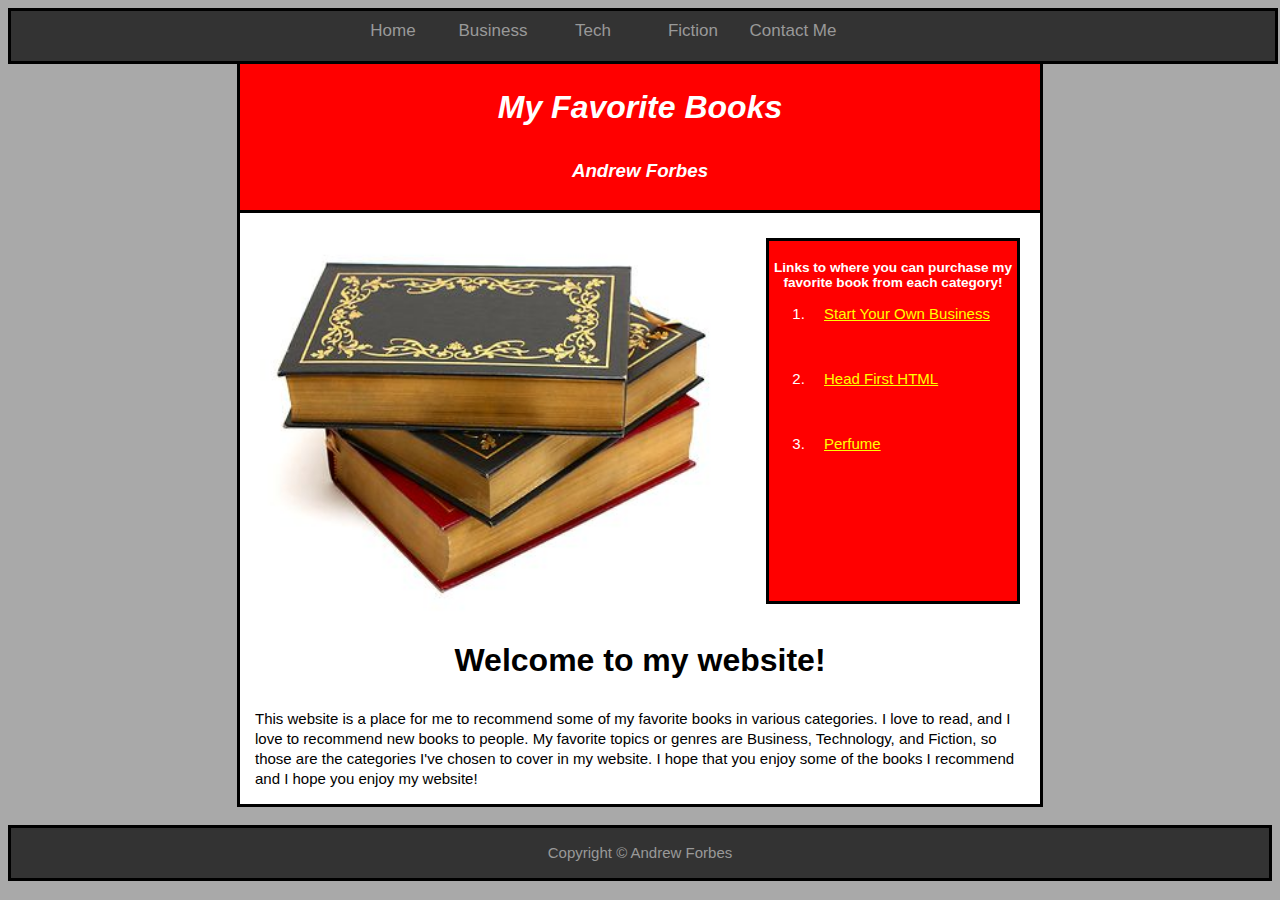
<file: index.html>
<!DOCTYPE html>
<!-- Andrew Forbes 000374660 -->

<html lang="en">
<head>
<meta charset="UTF-8" />
	<title>
		My Favorite Books
	</title>
	<link rel="stylesheet" type="text/CSS" href="main.css" />
</head>
<body>

<nav id="menu-tabs">
	<ul>
		<li> <a href="index.html">Home</a> </li>
		<li> <a href="Business.html">Business</a> </li>
		<li> <a href="Tech.html">Tech</a> </li>
		<li> <a href="Fiction.html">Fiction</a> </li>
		<li> <a href="ContactMe.html">Contact Me</a> </li>
	</ul>
</nav>

<div id="contentdiv">
<header>
		<h1>My Favorite Books</h1>
		<h3>Andrew Forbes</h3>
</header>
<section>

	<img src="books1.jpg" alt="Picture of books" height="410" width="510" />
	
<aside class="booklinks">

	<h3>
		Links to where you can purchase my favorite book from each category!
	</h3>
	<ol>
		<li class="padding"><a href="http://www.amazon.com/Start-Your-Own-Business-Fifth/dp/1599183870/" target="_blank">Start Your Own Business</a></li>
		<li class="padding"><a href="http://www.amazon.com/Head-First-HTML-Elisabeth-Robson/dp/0596159900/" target="_blank">Head First HTML</a></li>
		<li><a href="http://www.amazon.com/Perfume-Story-Murderer-Patrick-Suskind/dp/0375725849/" target="_blank">Perfume</a></li>
	</ol>
</aside>

<h1>
Welcome to my website!
</h1>
<p>
This website is a place for me to recommend some of my favorite books in various categories. I love to read, and I love to recommend new books to people. My favorite topics or genres are Business, Technology, and Fiction, so those are the categories I've chosen to cover in my website. I hope that you enjoy some of the books I recommend and I hope you enjoy my website!
</p>

</section>
</div>
<br>


<footer>
	<p>
	Copyright &copy; Andrew Forbes
	</p>
</footer>
</body>
</html>
</file>
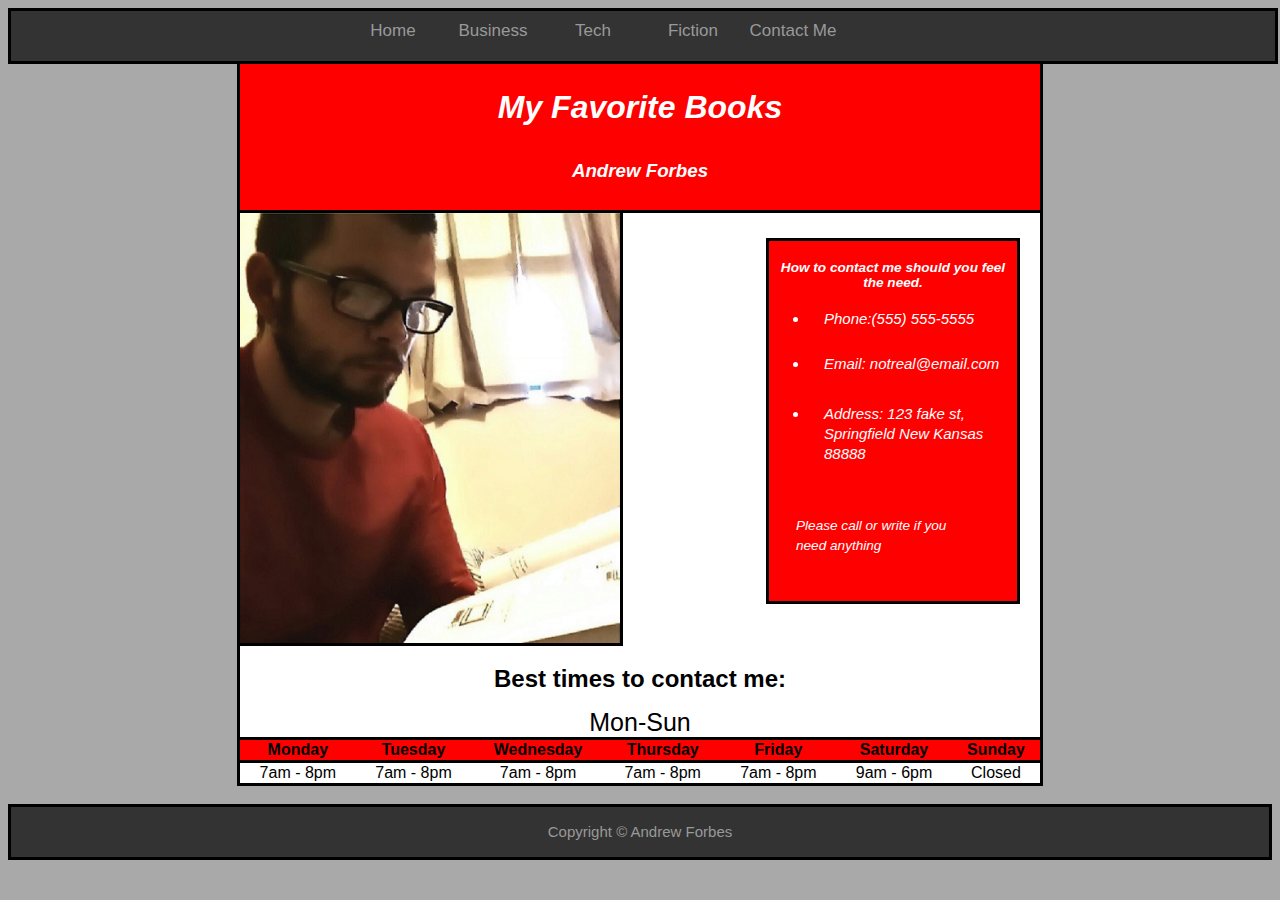
<file: contactme.html>
<!DOCTYPE html>
<!-- Andrew Forbes 000374660 -->

<html lang="en">
<head>
<meta charset="UTF-8" />
	<title>
		My Favorite Books Contact Me
	</title>
	<link rel="stylesheet" type="text/CSS" href="main.css" />
</head>
<body>

<nav id="menu-tabs">
	<ul>
		<li> <a href="index.html">Home</a> </li>
		<li> <a href="Business.html">Business</a> </li>
		<li> <a href="Tech.html">Tech</a> </li>
		<li> <a href="Fiction.html">Fiction</a> </li>
		<li> <a href="ContactMe.html">Contact Me</a> </li>
	</ul>
</nav>

<div id="contentdiv">
<header>
		<h1>My Favorite Books</h1>
		<h3>Andrew Forbes</h3>
</header>
<section>

	<img class="border"	src="Study.jpg" alt="Picture of the person who designed this website studying" height="430" width="380" />
	
<aside class="contacts">

	<h3>
		How to contact me should you feel the need.
	</h3>
	<ul>
		<li id="positionrel">Phone:(555) 555-5555</li>
		<li>Email: notreal@email.com</li> 
		<li>Address: 123 fake st, Springfield New Kansas 88888
	</ul>
<p id="positionab">Please call or write if you need anything</P>
</aside>


<h2>
	Best times to contact me:
</h2>
<table>
    <caption>
        Mon-Sun
    </caption>

    <tr>
        <th>Monday</th>
        <th>Tuesday</th>
        <th>Wednesday</th>
		<th>Thursday</th>
		<th>Friday</th>
		<th>Saturday</th>
		<th>Sunday</th>
    </tr>

    <tr>
        <td>7am - 8pm</td>
        <td>7am - 8pm</td>
        <td>7am - 8pm</td>
		<td>7am - 8pm</td>
		<td>7am - 8pm</td>
		<td>9am - 6pm</td>
		<td>Closed</td>
    </tr>
</table>
</section>
</div>
<br>

<footer>
	<p>
	Copyright &copy; Andrew Forbes
	</p>
</footer>
</body>
</html>
</file>
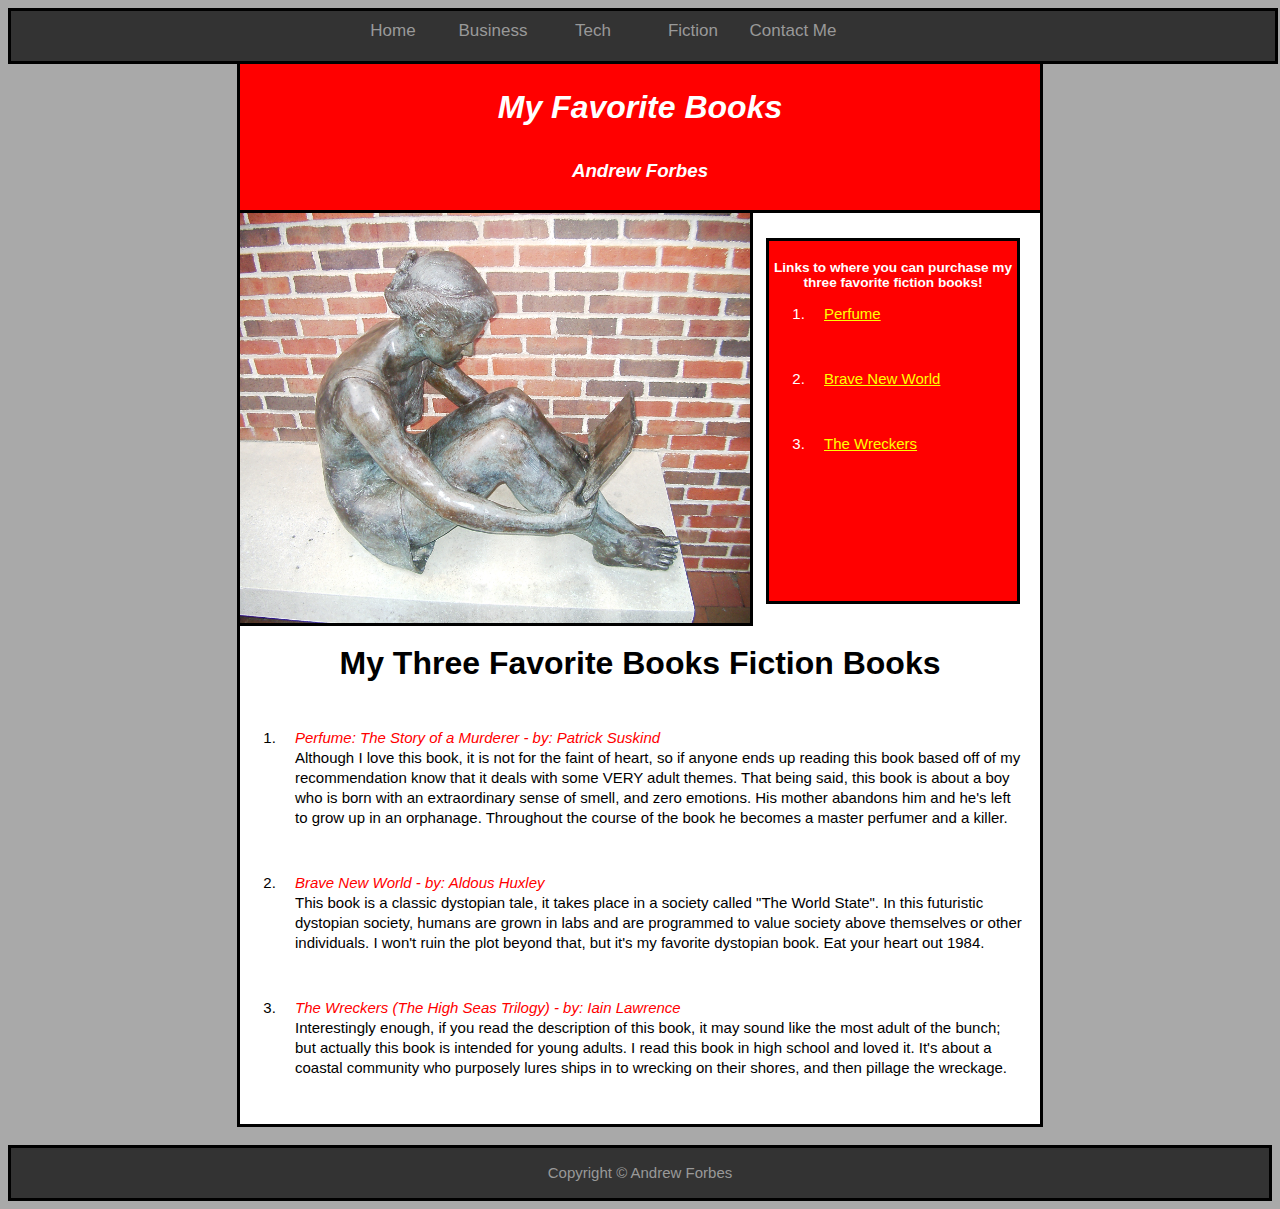
<file: fiction.html>
<!DOCTYPE html>
<!-- Andrew Forbes 000374660 -->

<html lang="en">
<head>
<meta charset="UTF-8" />
	<title>
		My Favorite Books Fiction
	</title>
	<link rel="stylesheet" type="text/CSS" href="main.css" />
</head>
<body>

<nav id="menu-tabs">
	<ul>
		<li> <a href="index.html">Home</a> </li>
		<li> <a href="Business.html">Business</a> </li>
		<li> <a href="Tech.html">Tech</a> </li>
		<li> <a href="Fiction.html">Fiction</a> </li>
		<li> <a href="ContactMe.html">Contact Me</a> </li>
	</ul>
</nav>

<div id="contentdiv">
<header>
		<h1>My Favorite Books</h1>
		<h3>Andrew Forbes</h3>
</header>
<section>

	<img class="border" src="statue.jpg" alt="Picture of a statue of a woman reading" height="410" width="510" />
	
<aside class="booklinks">

	<h3>
		Links to where you can purchase my three favorite fiction books!
	</h3>
	<ol>
		<li class="padding"><a href="http://www.amazon.com/Perfume-Story-Murderer-Patrick-Suskind/dp/0375725849/" target="_blank">Perfume</a></li>
		<li class="padding"><a href="http://www.amazon.com/Brave-New-World-Aldous-Huxley/dp/0060850523/" target="_blank">Brave New World</a></li>
		<li class="padding"><a href="http://www.amazon.com/The-Wreckers-High-Seas-Trilogy/dp/0440415454/" target="_blank">The Wreckers</a></li>
	</ol>
</aside>


<h1>
	My Three Favorite Books Fiction Books
</h1>
	<ol>
		<li class="padding">
		<em>Perfume: The Story of a Murderer - by: Patrick Suskind</em><br>Although I love this book, it is not for the faint of heart, so if anyone ends up reading this book based off of my recommendation know that it deals with some VERY adult themes. That being said, this book is about a boy who is born with an extraordinary sense of smell, and zero emotions. His mother abandons him and he's left to grow up in an orphanage. Throughout the course of the book he becomes a master perfumer and a killer. 
		</li>
		<li class="padding">
		<em>Brave New World - by: Aldous Huxley</em><br>This book is a classic dystopian tale, it takes place in a society called "The World State". In this futuristic dystopian society, humans are grown in labs and are programmed to value society above themselves or other individuals. I won't ruin the plot beyond that, but it's my favorite dystopian book. Eat your heart out 1984.
		</li>
		<li class="padding">
		<em>The Wreckers (The High Seas Trilogy) - by: Iain Lawrence</em><br>Interestingly enough, if you read the description of this book, it may sound like the most adult of the bunch; but actually this book is intended for young adults. I read this book in high school and loved it. It's about a coastal community who purposely lures ships in to wrecking on their shores, and then pillage the wreckage.
		</li>
	</ol>
</section>
</div>
<br>

<footer>
	<p>
	Copyright &copy; Andrew Forbes
	</p>
</footer>
</body>
</html>
</file>
<file: main.css>
body{
background:darkgrey;
}

header{
font-family:Verdana, sans-serif;
font-style:italic;
text-align:center;
padding:10px;
background-color:red;
color:white;
border-bottom:3px solid black;
}

p{
text-align:left;
font-family:verdana, sans-serif;
font-size:15px;
margin:auto;
font-size:15px;
padding:15px;
line-height:20px;
}

li{
text-align:left;
font-family:verdana, sans-serif;
font-size:15px;
margin:auto;
font-size:15px;
padding:15px;
line-height:20px;
}

em{
color:red;
}

a:hover{
color:blue;
}

a{
color:yellow;
}



footer{
text-align:center;
font-family:verdana, sans-serif;
background-color:#333;
color:#999;
}

footer p{
text-align:center;
border:3px solid black;
}

h1{
font-family:verdana, sans-serif;
text-align:center;
margin:auto;
padding:15px;
}

h2{
font-family:verdana, sans-serif;
text-align:center;
margin:auto;
padding:15px;
}

nav#menu-tabs{
margin:0;
padding:0;
height:50px;
width:100%;
background-color:#333;
border:3px solid black;
}

#menu-tabs ul{
list-style:none;
width:600px;
margin:0 auto;
padding:0;
}

#menu-tabs ul li{
margin:0;
padding:0;
}

#menu-tabs ul li a {
float:left;
width:100px;
margin:0;
padding:10px 0;
font-family:verdana, sans-serif;
font-size:17px;
text-align:center;
text-decoration:none;
background-color:#333;
color:#999;
border-bottom:#333 solid 2px;
}

#menu-tabs ul li a:hover{ 
color:red;
border-bottom:red solid 5px; 
}

#contentdiv{
width:800px;
background:white;
margin:auto;
border:3px solid black;
border-top:0px;
}

aside.booklinks{
float:right;
width:248px;
height:350px;
background-color:red;
margin:25px 20px 3px 3px;
padding:5px 0;
color:white;
text-align:center;
border:3px solid black;
}

aside.contacts{
font-family:verdana, sans-serif;
font-style:italic;
float:right;
width:248px;
height:350px;
background-color:red;
margin:25px 20px 3px 3px;
padding:5px 0;
color:white;
text-align:center;
border:3px solid black;
}


aside li{
text-align:left;
font-family:verdana, sans-serif;
}

aside p {
margin:0 12px;
font-family:Verdana, sans-serif;
font-size:85%;
}

aside h3 {
text-align:center;
font-size:85%;
font-family:verdana, sans-serif;
float:right;
}

table, td, th{
border:3px solid black;
border-left:0px;
border-right:0px;
font-family:verdan, sans-serif;
text-align:center;
border-bottom:0px;
}

table{
border-collapse:collapse;
width:100%;
}

th{
background-color:red;
}

caption{
font-size:25px;
}

aside{
position:relative;
}

#positionab{
position:absolute;
top:260px;
right:10px;
}

#positionrel{
position:relative;
top:5px;
right:0px;
}

img.border{
border:3px solid black;
border-top:0px;
border-left:0px;
}

li.padding{
padding-bottom:30px
}
</file>
